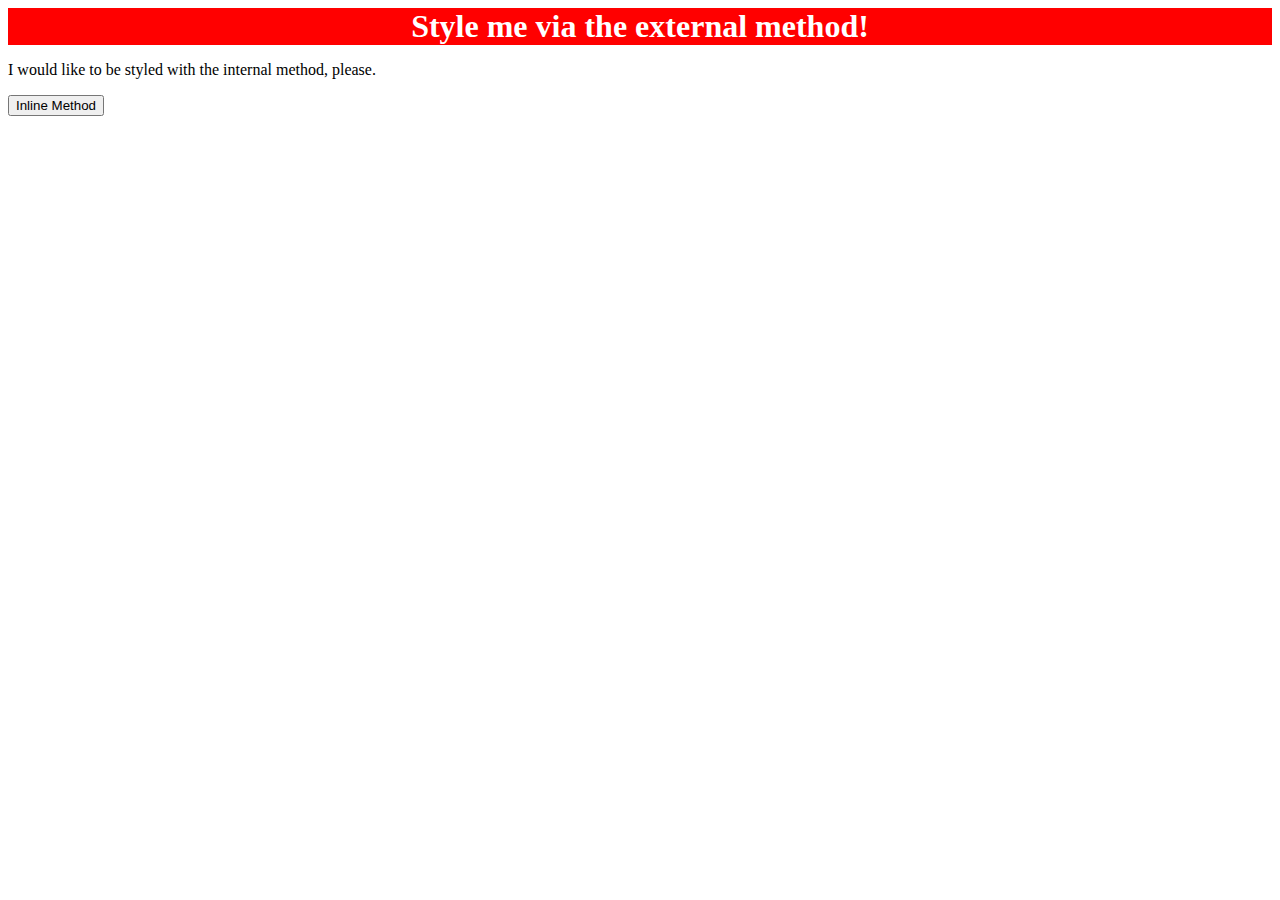
<file: foundations/intro-to-css/01-css-methods/index.html>
<!DOCTYPE html>
<html lang="en">
  <head>
    <link rel="stylesheet" href="style.css">
    <meta charset="UTF-8">
    <meta http-equiv="X-UA-Compatible" content="IE=edge">
    <meta name="viewport" content="width=device-width, initial-scale=1.0">
    <title>Methods for Adding CSS</title>
  </head>
  <body>
    <div>Style me via the external method!</div>
    <p>I would like to be styled with the internal method, please.</p>
    <button>Inline Method</button>
  </body>
</html>
</file>
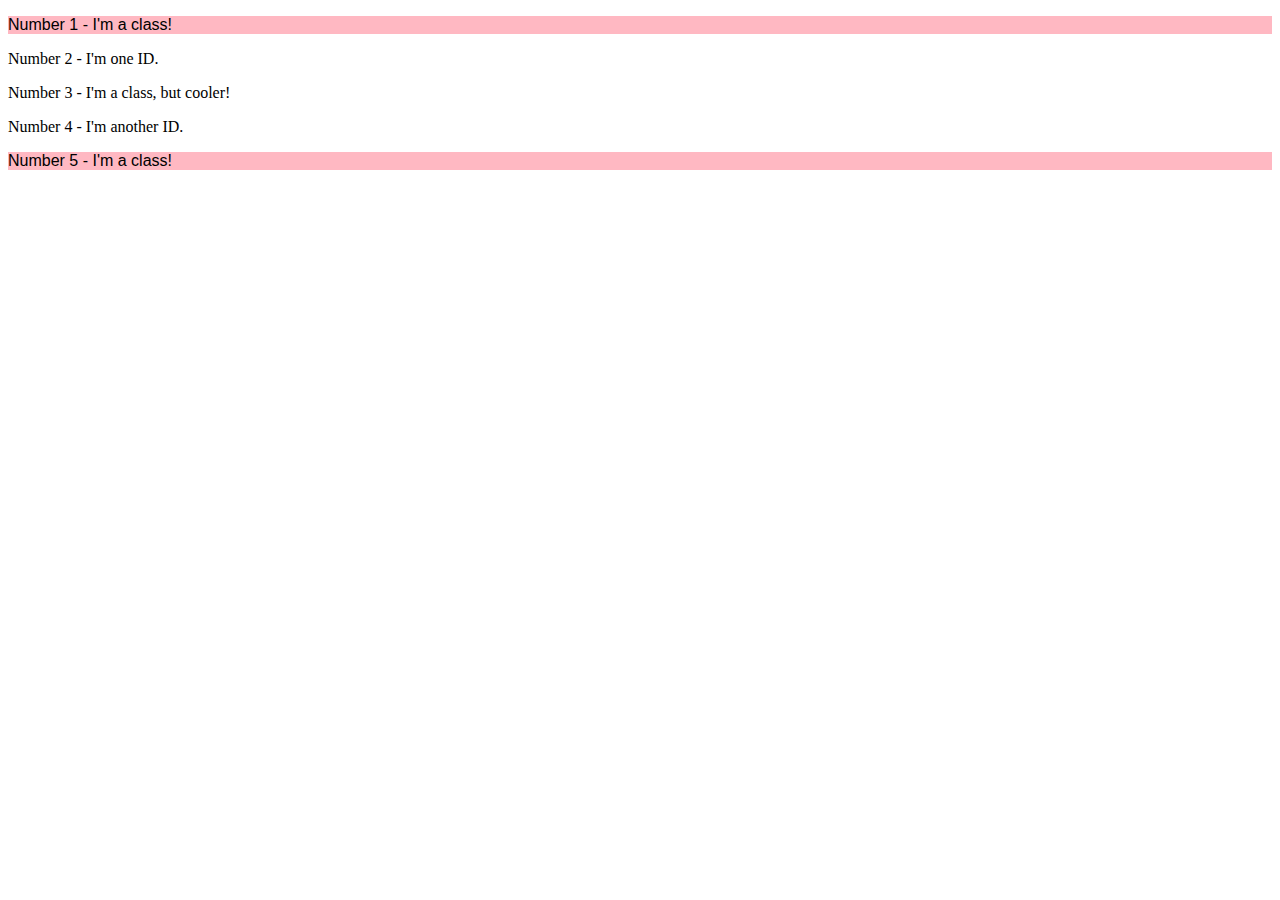
<file: foundations/intro-to-css/02-class-id-selectors/index.html>
<!DOCTYPE html>
<html lang="en">
  <head>
    <meta charset="UTF-8">
    <meta http-equiv="X-UA-Compatible" content="IE=edge">
    <meta name="viewport" content="width=device-width, initial-scale=1.0">
    <title>Class and ID Selectors</title>
    <link rel="stylesheet" href="style.css">
  </head>
  <body>
    <p class="text1and5">Number 1 - I'm a class!</p>
    <div>Number 2 - I'm one ID.</div>
    <p>Number 3 - I'm a class, but cooler!</p>
    <div>Number 4 - I'm another ID.</div>
    <p class="text1and5">Number 5 - I'm a class!</p>
  </body>
</html>
</file>
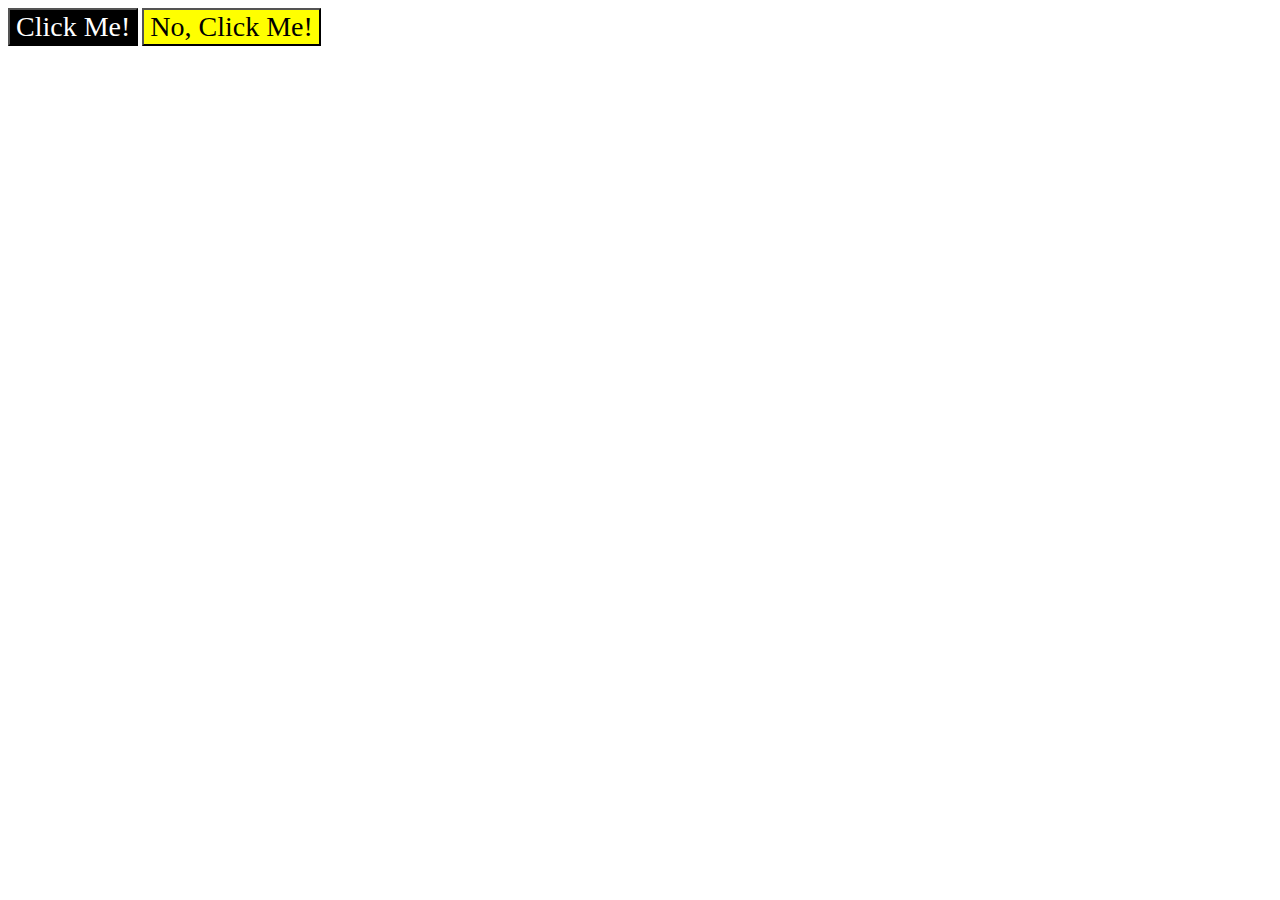
<file: foundations/intro-to-css/03-grouping-selectors/index.html>
<!DOCTYPE html>
<html lang="en">
  <head>
    <meta charset="UTF-8">
    <meta http-equiv="X-UA-Compatible" content="IE=edge">
    <meta name="viewport" content="width=device-width, initial-scale=1.0">
    <title>Grouping Selectors</title>
    <link rel="stylesheet" href="style.css">
  </head>
  <body>
    <button class="click-me">Click Me!</button>
    <button class="no-click-me">No, Click Me!</button>
  </body>
</html>
</file>
<file: foundations/intro-to-css/01-css-methods/style.css>
/* index.html */
div {
    background-color: red;
    color: white;
    font-size: 32px;
    text-align: center;
    font-weight: bold;
}
</file>
<file: foundations/intro-to-css/02-class-id-selectors/style.css>
.text1and5 {
    background-color:hsl(351, 100%, 86%);
    font-family: Verdana, sans-serif;
}
</file>
<file: foundations/intro-to-css/03-grouping-selectors/style.css>
.click-me,
.no-click-me {
    font-family:Georgia, 'Times New Roman', Times, serif;
    font-size: 28px;
}

.click-me {
    background-color:#000000;
    color:#ffffff;
}

.no-click-me {
    background-color:#ffff00;
}
</file>
